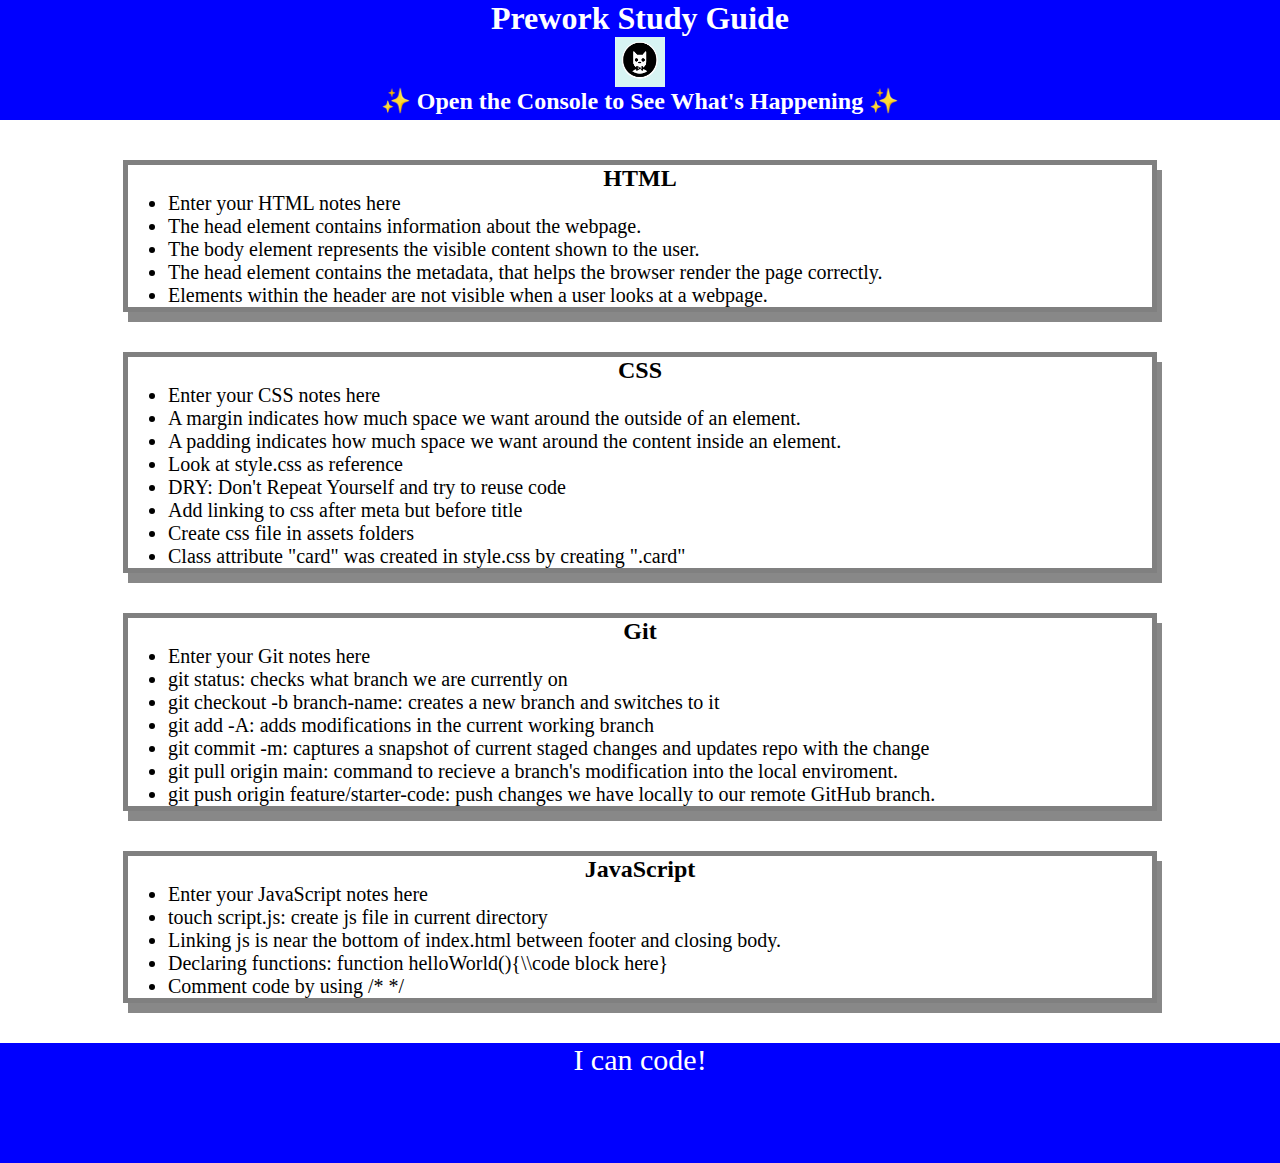
<file: index.html>
<!DOCTYPE html>
<html lang="en">
  <head>
    <meta charset="UTF-8" />
    <meta http-equiv="X-UA-Compatible" content="IE=edge" />
    <meta name="viewport" content="width=device-width, initial-scale=1.0" />
    <link rel="stylesheet" href="./assets/style.css">
    <title>Prework Study Guide</title>
  </head>
  <body>
    <header id="top">
      <h1>Prework Study Guide</h1>
      <img src="./assets/bowtie-cat.png" alt="Profile image of cat wearing a bow tie." />
      <h2>✨ Open the Console to See What's Happening ✨</h2>
    </header>
    <main>
      <!-- Student code goes here -->
      <section class="card" id="html-section">
        <h2>HTML</h2>
        <ul>
          <li>Enter your HTML notes here</li>
          <li>The head element contains information about the webpage.</li>
          <li>The body element represents the visible content shown to the user.</li>
          <li>The head element contains the metadata, that helps the browser render the page correctly. </li>
          <li>Elements within the header are not visible when a user looks at a webpage. </li>
        </ul>
      </section>
   
      <section class="card" id="css-section">
        <h2>CSS</h2>
        <ul>
          <li>Enter your CSS notes here</li>
          <li>A margin indicates how much space we want around the outside of an element.</li>
          <li>A padding indicates how much space we want around the content inside an element.</li>
          <li>Look at style.css as reference</li>
          <li>DRY: Don't Repeat Yourself and try to reuse code</li>
          <li>Add linking to css after meta but before title</li>
          <li>Create css file in assets folders</li>
          <li>Class attribute "card" was created in style.css by creating ".card"</li>
        </ul>
      </section>
   
      <section class="card" id="git-section">
        <h2>Git</h2>
        <ul>
          <li>Enter your Git notes here</li>
          <li>git status: checks what branch we are currently on</li>
          <li>git checkout -b branch-name: creates a new branch and switches to it</li>
          <li>git add -A: adds modifications in the current working branch</li>
          <li>git commit -m: captures a snapshot of current staged changes and updates repo with the change</li>
          <li>git pull origin main: command to recieve a branch's modification into the local enviroment. </li>
          <li>git push origin feature/starter-code: push changes we have locally to our remote GitHub branch. </li>
        </ul>
      </section>
   
      <section class="card" id="javascript-section">
        <h2>JavaScript</h2>
        <ul>
          <li>Enter your JavaScript notes here</li>
          <li>touch  script.js: create js file in current directory</li>
          <li>Linking js is near the bottom of index.html between footer and closing body. </li>
          <li>Declaring functions: function helloWorld(){\\code block here}</li>
          <li>Comment code by using /* */</li>
        </ul>
      </section>
    </main>

    <footer>
      <p>I can code!</p>
    </footer>
    <script src="./assets/script.js"></script>
  </body>
</html>
</file>
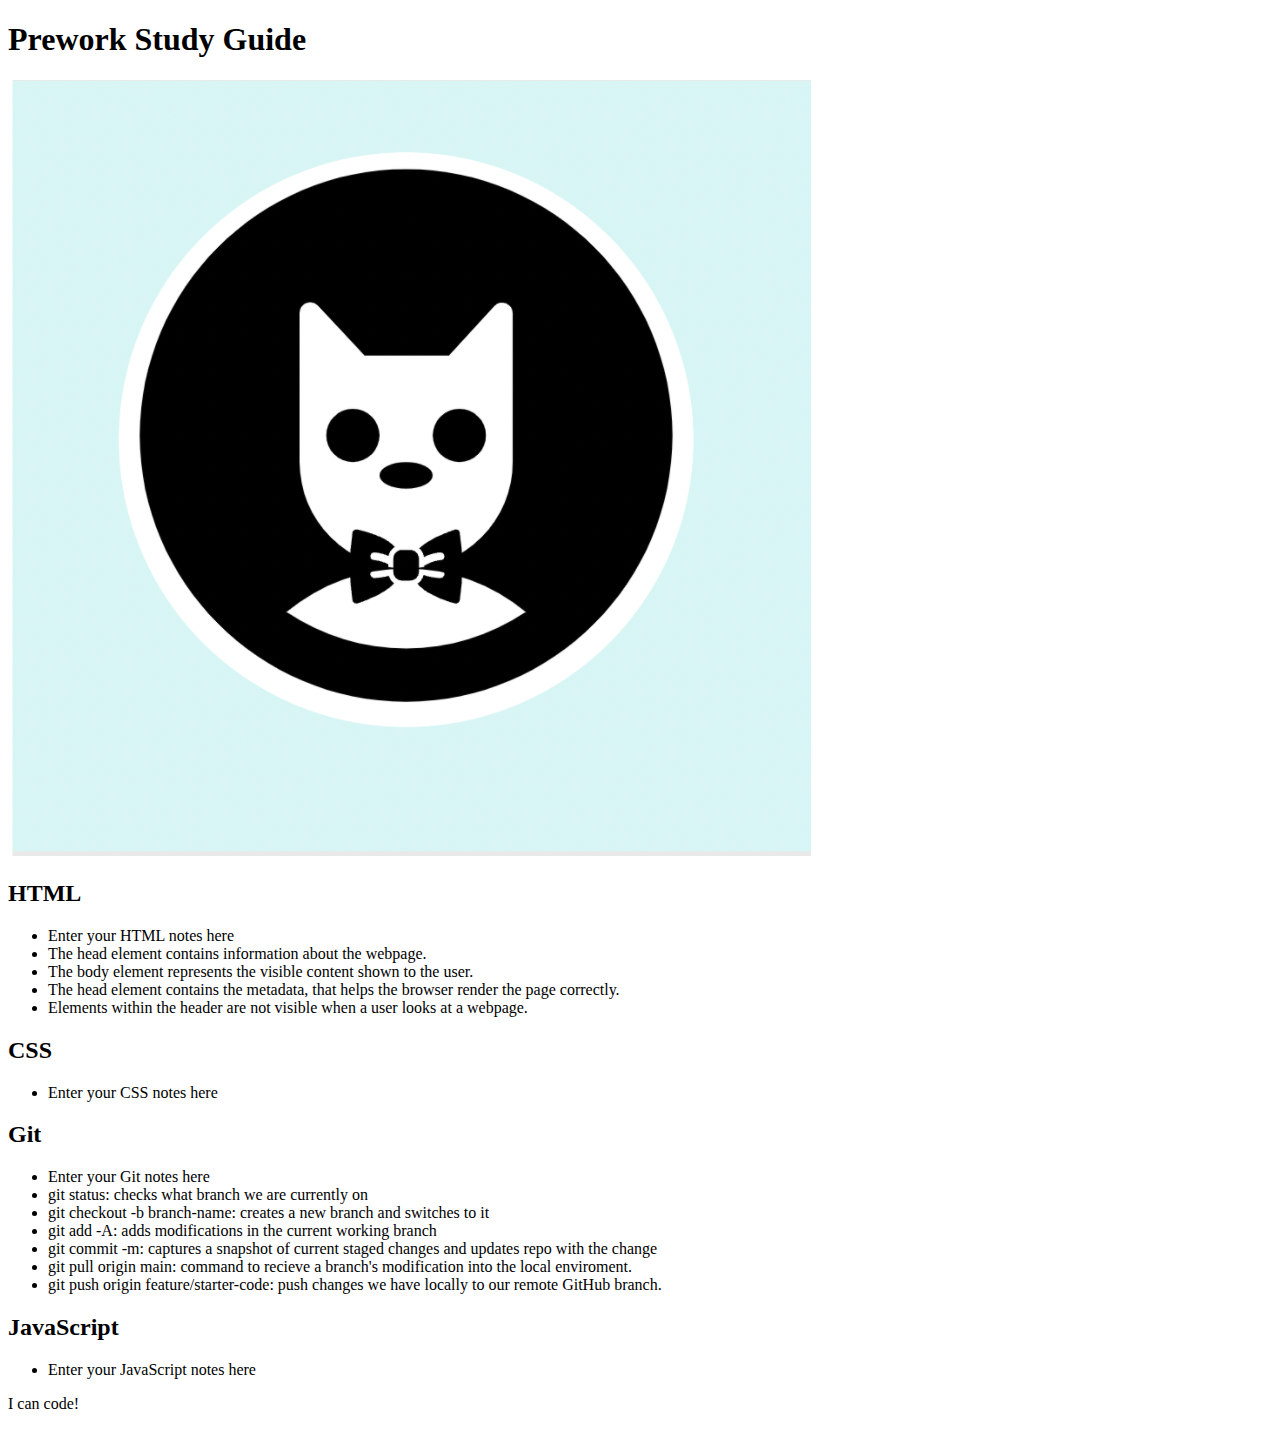
<file: prework-study-guide/index.html>
<!DOCTYPE html>
<html lang="en">
  <head>
    <meta charset="UTF-8" />
    <meta http-equiv="X-UA-Compatible" content="IE=edge" />
    <meta name="viewport" content="width=device-width, initial-scale=1.0" />
    <title>Prework Study Guide</title>
  </head>
  <body>
    <header id="top">
      <h1>Prework Study Guide</h1>
      <img src="./assets/bowtie-cat.png" alt="Profile image of cat wearing a bow tie." />
    </header>
    <main>
      <!-- Student code goes here -->
      <section class="card" id="html-section">
        <h2>HTML</h2>
        <ul>
          <li>Enter your HTML notes here</li>
          <li>The head element contains information about the webpage.</li>
          <li>The body element represents the visible content shown to the user.</li>
          <li>The head element contains the metadata, that helps the browser render the page correctly. </li>
          <li>Elements within the header are not visible when a user looks at a webpage. </li>
        </ul>
      </section>
   
      <section class="card" id="css-section">
        <h2>CSS</h2>
        <ul>
          <li>Enter your CSS notes here</li>
        </ul>
      </section>
   
      <section class="card" id="git-section">
        <h2>Git</h2>
        <ul>
          <li>Enter your Git notes here</li>
          <li>git status: checks what branch we are currently on</li>
          <li>git checkout -b branch-name: creates a new branch and switches to it</li>
          <li>git add -A: adds modifications in the current working branch</li>
          <li>git commit -m: captures a snapshot of current staged changes and updates repo with the change</li>
          <li>git pull origin main: command to recieve a branch's modification into the local enviroment. </li>
          <li>git push origin feature/starter-code: push changes we have locally to our remote GitHub branch. </li>
        </ul>
      </section>
   
      <section class="card" id="javascript-section">
        <h2>JavaScript</h2>
        <ul>
          <li>Enter your JavaScript notes here</li>
        </ul>
      </section>
    </main>

    <footer>
      <p>I can code!</p>
    </footer>
  </body>
</html>
</file>
<file: assets/style.css>
* {
       margin: 0;
       padding: 0;
   }
   
header,
footer {
    width: 100%;
    height: 120px;
    background-color: blue;
    color: white;
}

h1,
h2 {
    text-align: center;
}

img {
    display: block;
    height: 50px;
    width: 50px;
    margin-left: auto;
    margin-right: auto;
}

ul {
    padding-left: 40px;
    font-size: 20px;
}

p {
    text-align: center;
    font-size: 30px;
}

.card {
    width: 80%;
    margin: 40px auto;
    border: 5px solid gray;
    box-shadow: 5px 10px #888888;
}
</file>
